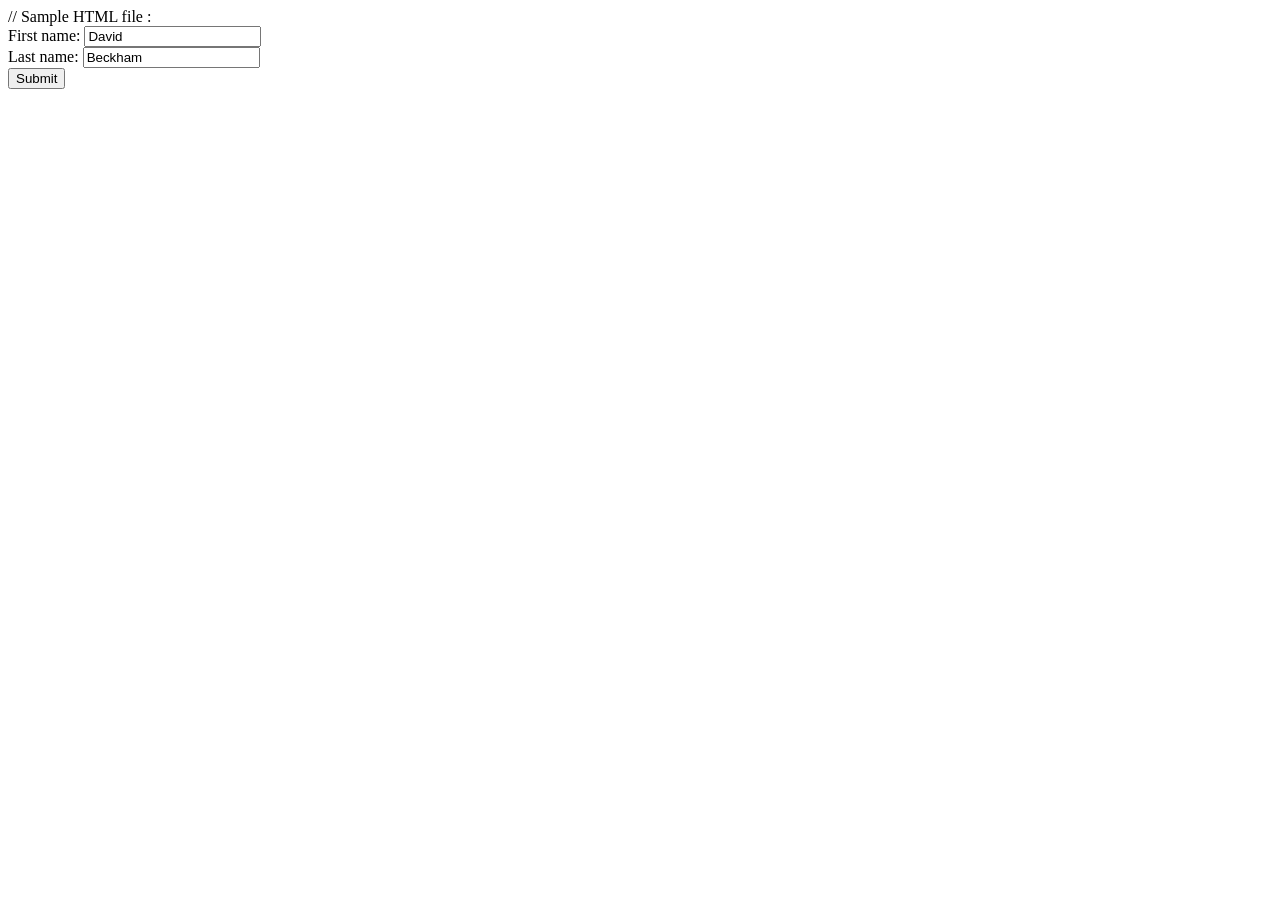
<file: DOM_EJERCICIO/index.html>
<!-- 
<!DOCTYPE html>
<html>
  <head>
    <meta charset=utf-8 />
    <title>JS DOM paragraph style</title>
  </head>
  <body>
    <p id="text">JavaScript Exercises #1</p> 
    <div>
      <button id="jsstyle" onclick="js_style()">Style</button>
    </div>
<script src="index.js"></script>
  </body>
</html>
 -->

 // Sample HTML file :
<!DOCTYPE html>
  <html>
    <head>
      <meta charset=utf-8 />
      <title>Return first and last name from a form - w3resource</title>
    </head
    <body>
      <form id="form1" onsubmit="getFormvalue()">
          First name: <input type="text" name="fname" value="David"><br>
          Last name: <input type="text" name="lname" value="Beckham"><br>
        <input type="submit" value="Submit">
      </form>
    </body>
</html
</file>
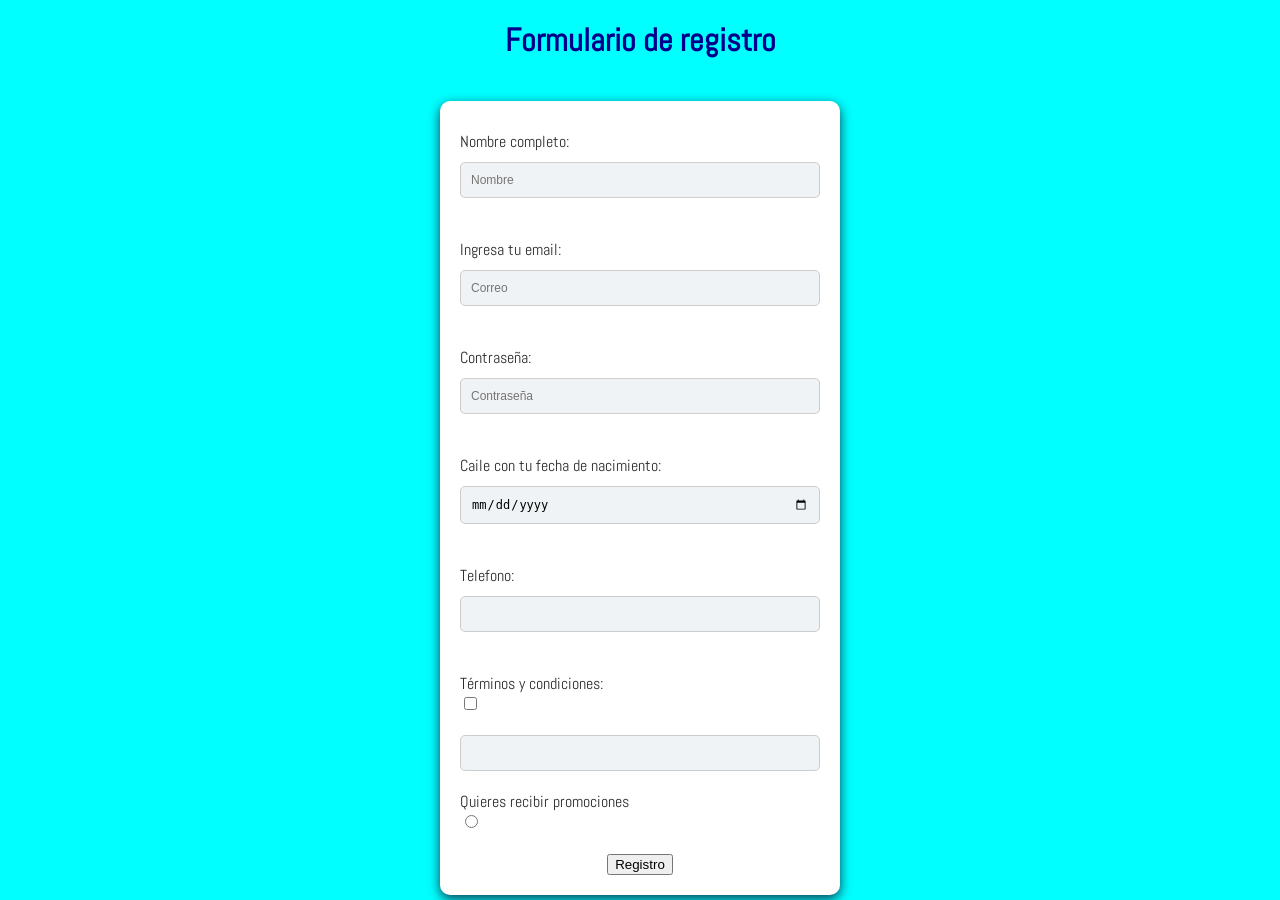
<file: Tarea_formulario_JS/formularios.html>
<!DOCTYPE html>
<html lang="en">
<head>
    <meta charset="UTF-8">
    <meta name="viewport" content="width=device-width, initial-scale=1.0">
    <link rel="stylesheet" type="text/css" href="//fonts.googleapis.com/css?family=Abel" />
    <link rel="stylesheet" href="estilos2.css">
    <title>Formularios</title>
</head>
<body>
    <h1>Formulario de registro</h1>
    <form>
        <label>Nombre completo:</label><!--Datos de entrada-->
        <div class="datoEntrada" id="nombre">
        <input type="text" placeholder="Nombre">
        </div>
        <br> <!--Salto de linea-->
        <label for="correo"> Ingresa tu email:</label>
        <div class="datoEntrada" id="email"> 
        <input type="email" placeholder="Correo">
        </div>
        <br>
        <label>Contraseña: </label>
        <div class="datoEntrada" id="password">
        <input type="password" placeholder="Contraseña">
        </div>
        <br>
<!--     
        <br>
        <label>Adjuntar archivo:</label>
        <center><input type="submit"></center>
        <br>
-->
        <label>Caile con tu fecha de nacimiento:</label>
        <div class="datoEntrada" id="fechaNam">
        <input type="date">
        </div>
        <br>
        <label>Telefono: </label>
        <div class="datoEntrada" id="tel">
        <input type="tel">
        </div>
        <br>
<!-- 
        <br>
        <label>Adjunta tu comprobante: </label>
        <center><input type="button" value="Abrir"></center>
        <br>
-->
        <label>Términos y condiciones: </label>
        <input type="checkbox">
        <br>
        <label></label>
        <input type="text">
        <label>Quieres recibir promociones</label>
        <input type="radio">
        <div class="boton">
            <center>
            <button id="registrarse" type="submit">Registro</button>
            <!-- <button id="registrarse" type="submit">Enviar </button> -->
            </center>
        </div>
    </form>
<script src="script.js"></script>
</body>
</html>
</file>
<file: Tarea_formulario_JS/estilos2.css>
/* estilos.css */
body {
    font-family: 'Abel', sans-serif;
    background-color: cyan; /* Fondo suave y agradable */
    display: flex;
    flex-direction: column;
    justify-content: flex-start;
    align-items: center;
    height: 100vh;
    margin: 0;
}

h1 {
    color: darkblue;
    font-size: 2em;
    text-align: center;
    margin-top: 20px; /* Asegura que esté cerca de la parte superior */
}

form {
    background-color: #ffffff;
    padding: 20px;
    border-radius: 10px;
    box-shadow: 0px 4px 12px #0c3f52;
    width: 100%;
    max-width: 400px;
    box-sizing: border-box;
    margin-top: 20px; /* Espacio entre el h1 y el formulario */
}

label {
    font-size: 1em;
    color: #2e2d2d;
    margin-top: 10px;
    display: block;
}

input[type="text"],
input[type="email"],
input[type="password"],
input[type="date"],
input[type="tel"] {
    width: 100%;
    padding: 10px;
    margin: 10px 0;
    border: 1px solid #ccc;
    border-radius: 5px;
    box-sizing: border-box;
    font-size: 12px;
    background-color: #f0f3f5;
}

input[type="submit"],
input[type="button"] {
    width: 100%;
    padding: 10px;
    background-color: #3498db;
    color: white;
    border: none;
    border-radius: 5px;
    cursor: pointer;
    font-size: 12px;
    margin-top: 10px;
}

input[type="submit"]:hover,
input[type="button"]:hover {
    background-color: #2980b9;
}

input[type="checkbox"],
input[type="radio"] {
    margin-right: 10px;
}

center {
    display: block;
    margin-top: 20px;
}
</file>
